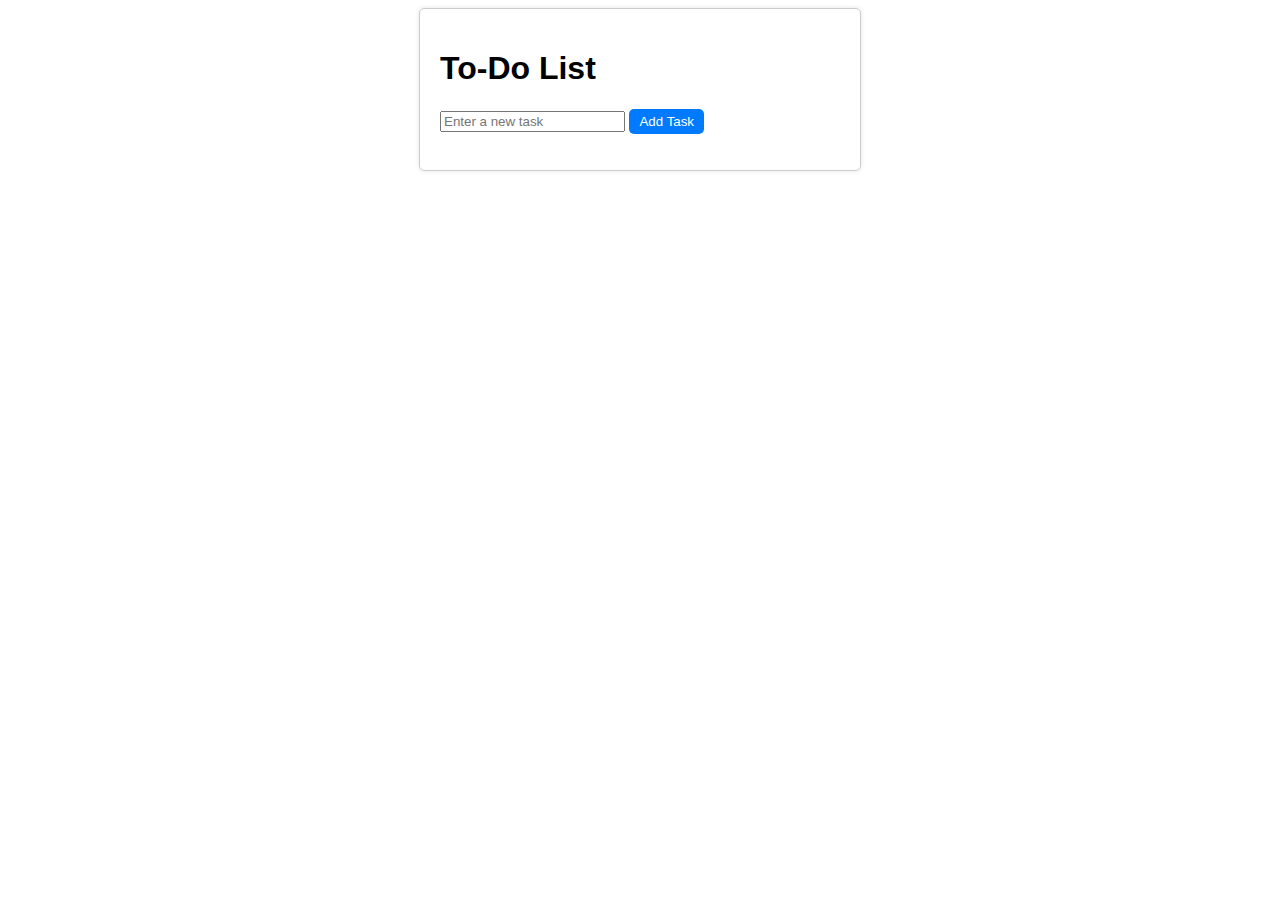
<file: Task5.html>
<!DOCTYPE html>
<html lang="en">
<head>
  <meta charset="UTF-8">
  <meta name="viewport" content="width=device-width, initial-scale=1.0">
  <title>To-Do List App</title>
  <style>body {
    font-family: Arial, sans-serif;
  }
  
  .container {
    max-width: 400px;
    margin: 0 auto;
    padding: 20px;
    border: 1px solid #ccc;
    box-shadow: 0 0 5px rgba(0, 0, 0, 0.1);
    border-radius: 5px;
  }
  
  ul {
    list-style: none;
    padding: 0;
  }
  
  li {
    display: flex;
    justify-content: space-between;
    align-items: center;
    margin: 10px 0;
    padding: 5px 10px;
    border: 1px solid #ccc;
    border-radius: 5px;
  }
  
  button {
    background-color: #007BFF;
    color: #fff;
    border: none;
    border-radius: 5px;
    padding: 5px 10px;
    cursor: pointer;
  }
  </style>
</head>
<body>
  <div class="container">
    <h1>To-Do List</h1>
    <input type="text" id="taskInput" placeholder="Enter a new task">
    <button id="addTask">Add Task</button>
    <ul id="taskList"></ul>
  </div>
    <script>
      const taskInput = document.getElementById("taskInput");
      const addTaskButton = document.getElementById("addTask");
      const taskList = document.getElementById("taskList");
      
      const savedTasks = JSON.parse(localStorage.getItem("tasks")) || [];
      for (const taskText of savedTasks) {
        createTaskElement(taskText);
      }
      
      addTaskButton.addEventListener("click", addTask);
      
      function createTaskElement(taskText) {
        const taskItem = document.createElement("li");
        taskItem.innerHTML = `
          <span>${taskText}</span>
          <button class="delete">Delete</button>
          <button class="edit">Edit</button>
        `;
      
        const deleteButton = taskItem.querySelector(".delete");
        const editButton = taskItem.querySelector(".edit");
      
        deleteButton.addEventListener("click", () => {
          taskList.removeChild(taskItem);
          updateLocalStorage();
        });
      
        editButton.addEventListener("click", () => {
          const updatedTaskText = prompt("Edit task:", taskText);
          if (updatedTaskText !== null) {
            taskItem.querySelector("span").textContent = updatedTaskText;
            updateLocalStorage();
          }
        });
      
        taskList.appendChild(taskItem);
      }
      
      function updateLocalStorage() {
        const tasks = Array.from(taskList.querySelectorAll("li")).map(taskItem => taskItem.querySelector("span").textContent);
        localStorage.setItem("tasks", JSON.stringify(tasks));
      }
      
      function addTask() {
        const taskText = taskInput.value.trim();
      
        if (taskText === "") {
          return;
        }
      
        createTaskElement(taskText);
        updateLocalStorage();
        
        taskInput.value = "";
      }
    </script>
</body>
</html>
</file>
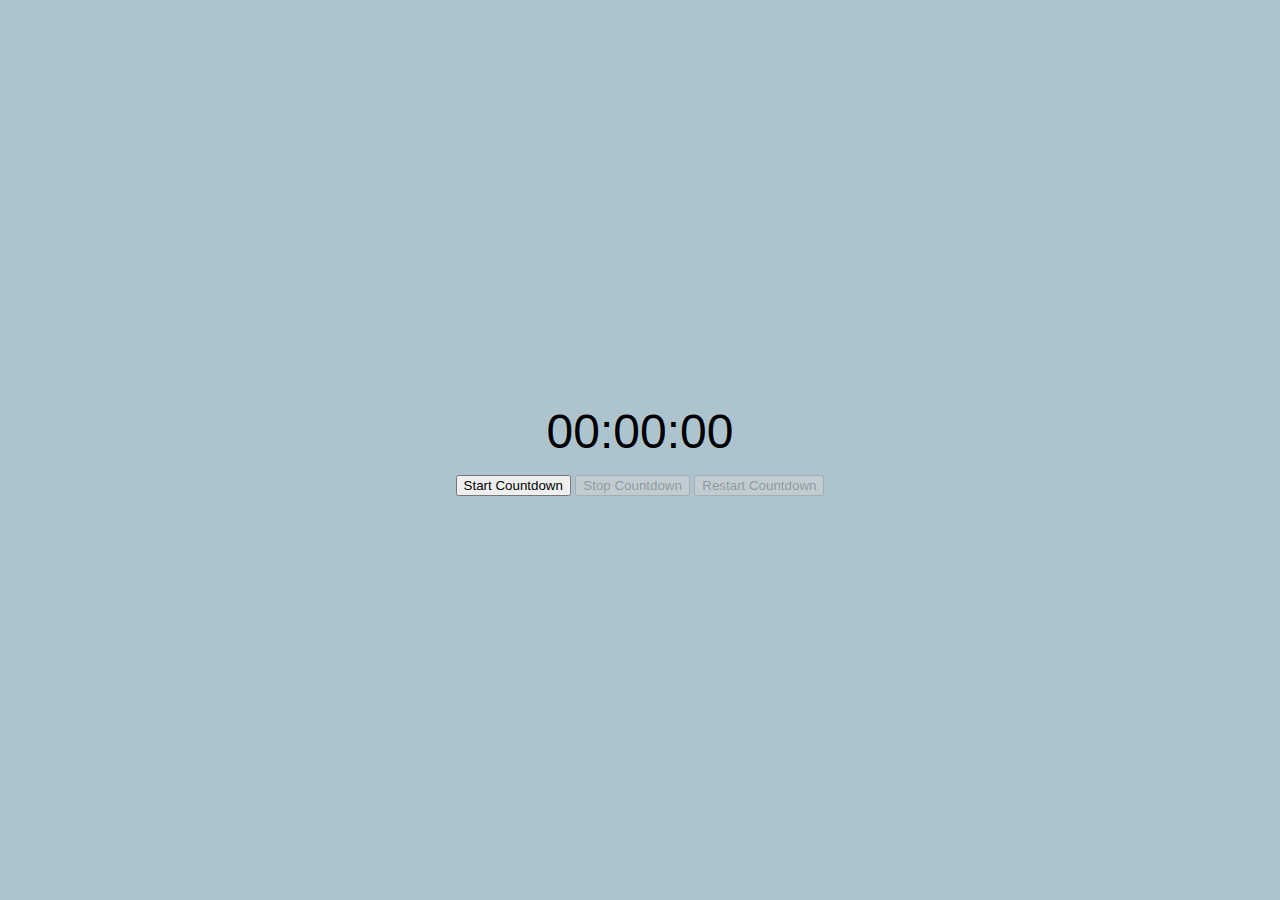
<file: Task6.html>
<!DOCTYPE html>

<html>
  <head>
    <meta charset="utf-8" />
    <meta http-equiv="X-UA-Compatible" content="IE=edge" />
    <title>Countdown-App</title>
    <meta name="description" content="" />
    <meta name="viewport" content="width=device-width, initial-scale=1" />
    <style>
      body {
        background-color:#ADC4CE;
        font-family: Arial, sans-serif;
        display: flex;
        justify-content: center;
        align-items: center;
        height: 100vh;
        margin: 0;
      }

      .timer-container {
        text-align: center;
      }

      .timer {
        font-size: 3rem;
        margin-bottom: 1rem;
      }
    </style>
  </head>
  <body>
    <div class="timer-container">
      <div class="timer" id="timer">00:00:00</div>
      <button id="startButton">Start Countdown</button>
      <button id="stopButton" disabled>Stop Countdown</button>
      <button id="restartButton" disabled>Restart Countdown</button>
    </div>

    <script>
      const startButton = document.getElementById("startButton");
      const stopButton = document.getElementById("stopButton");
      const restartButton = document.getElementById("restartButton");
      const timerElement = document.getElementById("timer");

      let countdown;
      let timeInSeconds = 3600; 
      let initialTime = timeInSeconds;

      function updateTimer() {
        const hours = Math.floor(timeInSeconds / 3600);
        const minutes = Math.floor((timeInSeconds % 3600) / 60);
        const seconds = timeInSeconds % 60;

        const formattedTime = `${String(hours).padStart(2, "0")}:${String(
          minutes
        ).padStart(2, "0")}:${String(seconds).padStart(2, "0")}`;
        timerElement.textContent = formattedTime;

        if (timeInSeconds <= 0) {
          clearInterval(countdown);
          timerElement.textContent = "Time's up!";
          startButton.disabled = false;
        } else {
          timeInSeconds--;
        }
      }

      startButton.addEventListener("click", () => {
        countdown = setInterval(updateTimer, 1000);
        updateTimer();
        startButton.disabled = true;
        stopButton.disabled = false;
        restartButton.disabled = false;
      });

      stopButton.addEventListener("click", () => {
        clearInterval(countdown);
        stopButton.disabled = true;
        startButton.disabled = false;
        restartButton.disabled = false;
      });

      restartButton.addEventListener("click", () => {
        clearInterval(countdown);
        timeInSeconds = initialTime;
        updateTimer();
        startButton.disabled = false;
        stopButton.disabled = false;
        restartButton.disabled = true;
      });
    </script>
  </body>
</html>
</file>
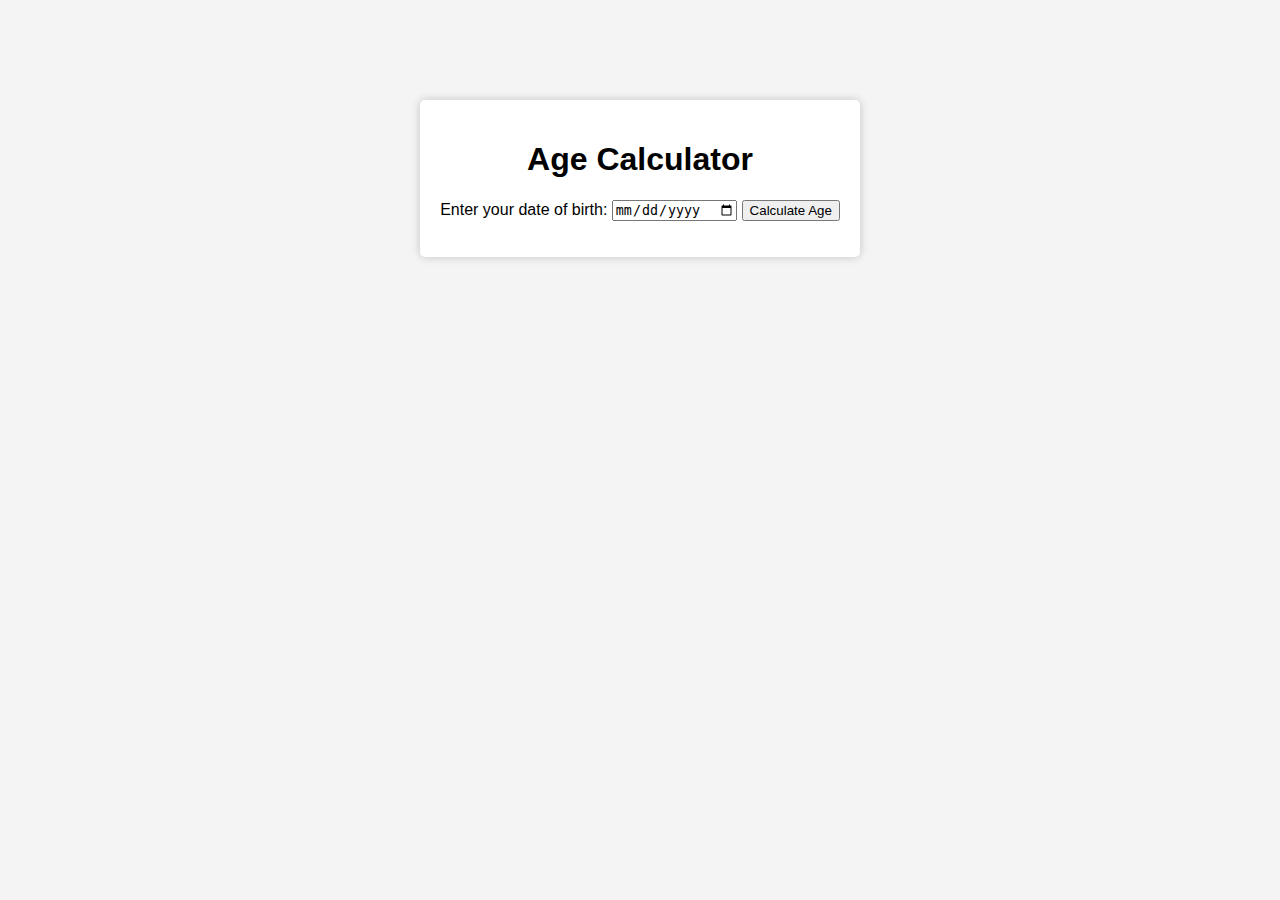
<file: Task7.html>
<!DOCTYPE html>
<html lang="en">
<head>
<meta charset="UTF-8">
<meta name="viewport" content="width=device-width, initial-scale=1.0">
<title>Age Calculator</title>
<style>
  body {
    font-family: Arial, sans-serif;
    text-align: center;
    margin: 0;
    padding: 0;
    background-color: #f4f4f4;
  }
  .container {
    max-width: 400px;
    margin: 100px auto;
    padding: 20px;
    background-color: #fff;
    border-radius: 5px;
    box-shadow: 0 0 10px rgba(0, 0, 0, 0.2);
  }
</style>
</head>
<body>
<div class="container">
  <h1>Age Calculator</h1>
  <label for="dob">Enter your date of birth:</label>
  <input type="date" id="dob">
  <button id="calculate">Calculate Age</button>
  <p id="result"></p>
</div>

<script>
  document.getElementById('calculate').addEventListener('click', function() {
    var dobInput = document.getElementById('dob');
    var resultElement = document.getElementById('result');
    
    var dob = new Date(dobInput.value);
    var now = new Date();
    
    if (dob > now) {
      resultElement.textContent = "Please enter a valid date of birth.";
      return;
    }
    
    var age = now.getFullYear() - dob.getFullYear();
    
    if (now.getMonth() < dob.getMonth() || (now.getMonth() === dob.getMonth() && now.getDate() < dob.getDate())) {
      age--;
    }
    
    resultElement.textContent = "Your age is: " + age + " years";
  });
</script>
</body>
</html>
</file>
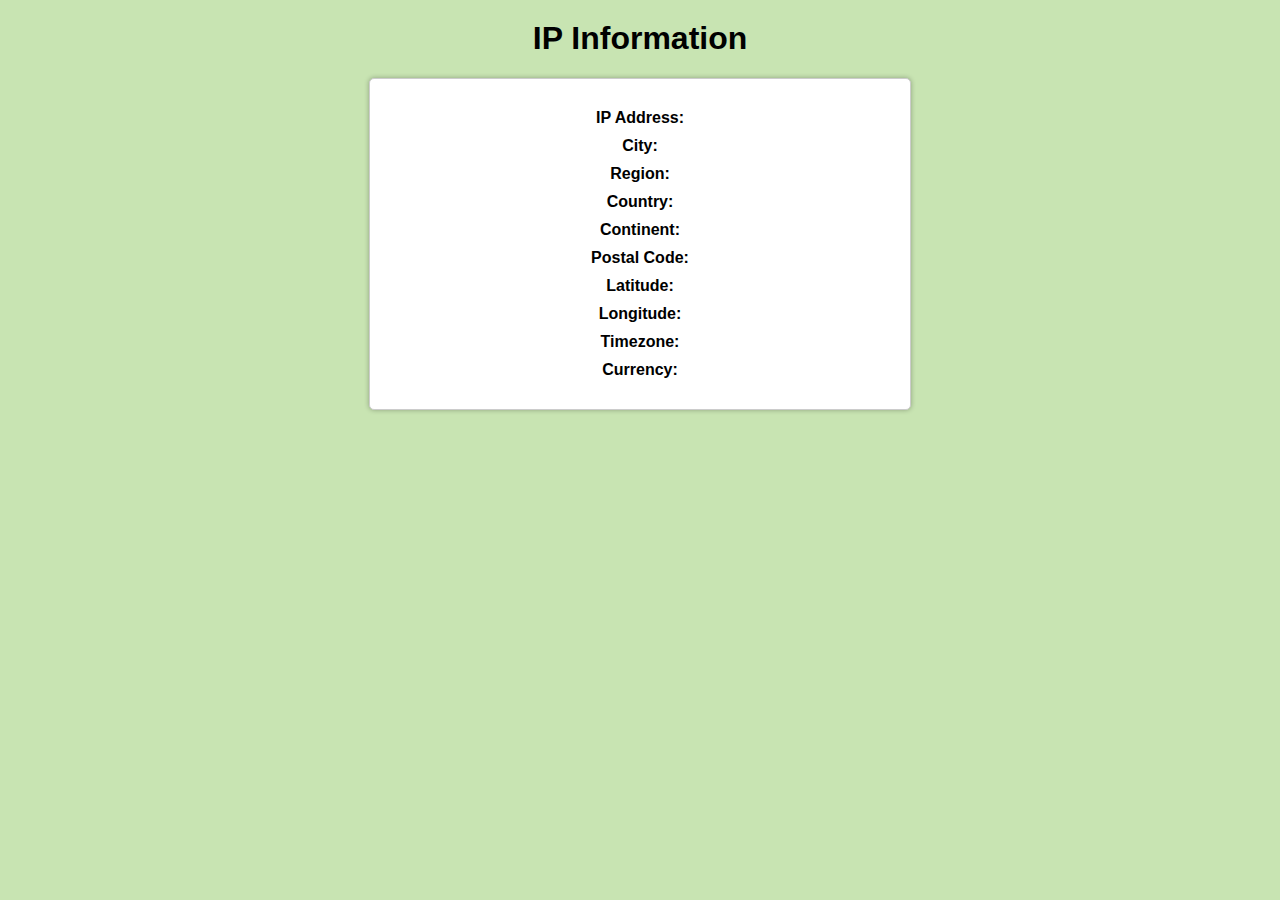
<file: Task8.html>
<!DOCTYPE html>
<html lang="en">
<head>
<meta charset="UTF-8">
<meta name="viewport" content="width=device-width, initial-scale=1.0">
<title>IP Information</title>
<script src="https://ajax.googleapis.com/ajax/libs/jquery/3.6.4/jquery.min.js"></script>
<style>
  body {
    font-family: Arial, sans-serif;
    text-align: center;
    background-color: #C8E4B2;
  }
  h1 {
    margin-top: 20px;
  }
  #results {
    background-color: #fff;
    border: 1px solid #ccc;
    border-radius: 5px;
    padding: 20px;
    margin: 20px auto;
    max-width: 500px;
    box-shadow: 0px 0px 5px rgba(0, 0, 0, 0.3);
  }
  #results p {
    margin: 10px 0;
  }
  strong {
    display: inline-block;
    width: 150px;
  }
  span {
    font-weight: bold;
    color: #333;
  }
</style>
</head>
<body>
<h1>IP Information</h1>
<div id="results">
  <p><strong>IP Address:</strong> <span id="ip"></span></p>
  <p><strong>City:</strong> <span id="city"></span></p>
  <p><strong>Region:</strong> <span id="region"></span></p>
  <p><strong>Country:</strong> <span id="country" ></span></p>
  <p><strong>Continent:</strong> <span id="continent"></span></p>
  <p><strong>Postal Code:</strong> <span id="postal"></span></p>
  <p><strong>Latitude:</strong> <span id="latitude"></span></p>
  <p><strong>Longitude:</strong> <span id="longitude"></span></p>
  <p><strong>Timezone:</strong> <span id="timezone"></span></p>
  <p><strong>Currency:</strong> <span id="currency"></span></p>
</div>  

<script>
fetch('https://ipapi.co/json/')
.then(function(response) {
  response.json().then(jsonData => {
    document.getElementById('ip').textContent = jsonData.ip;
       document.getElementById('city').textContent = jsonData.city;
       document.getElementById('region').textContent = jsonData.region;
       document.getElementById('country').textContent = jsonData.country_name;
       document.getElementById('continent').textContent = jsonData.continent_code   ;
       document.getElementById('postal').textContent = jsonData.postal;
       document.getElementById('latitude').textContent = jsonData.latitude;
       document.getElementById('longitude').textContent = jsonData.longitude;
       document.getElementById('timezone').textContent = jsonData.timezone;
      document.getElementById('currency').textContent = jsonData.currency;
  });
})
.catch(function(error) {
  console.log(error)
});
</script>

</body>
</html>
</file>
